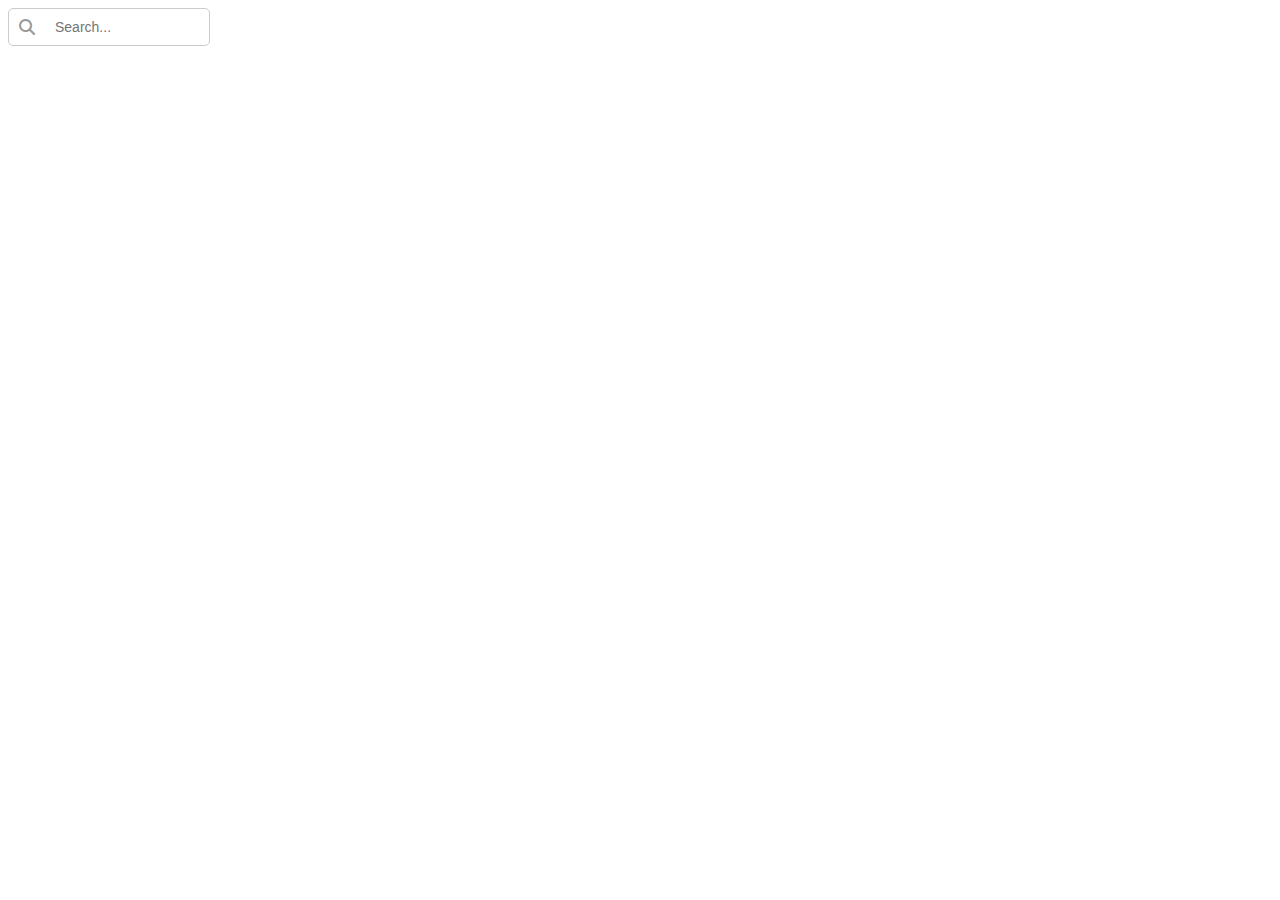
<file: Backend/templates/prueba.html>
<!DOCTYPE html>
<html lang="en">

<head>
    <meta charset="UTF-8">
    <meta http-equiv="X-UA-Compatible" content="IE=edge">
    <meta name="viewport" content="width=device-width, initial-scale=1.0">
    <link rel="stylesheet" type="text/css"
        href="https://cdnjs.cloudflare.com/ajax/libs/font-awesome/6.4.0/css/all.min.css">
    <title>Document</title>
    <style>
        .search-container {
            display: flex;
            align-items: center;
            width: 200px;
            border: 1px solid #ccc;
            border-radius: 5px;
            overflow: hidden;
        }

        .search-icon {
            padding: 10px;
            color: #999;
            transition: all 0.3s ease-in-out;
        }

        .search-input {
            border: none;
            background: transparent;
            flex: 1;
            padding: 10px;
            font-size: 14px;
            transition: all 0.3s ease-in-out;
            outline: none;
        }

        input[type="search"] {
            box-sizing: border-box;
            width: 20px;
            transition: width 0.3s ease-in-out;
        }

        input[type="search"]:focus {
            width: 300px;
            outline: none;
        }
    </style>
</head>

<body>
    <div class="search-container">
        <i class="fa fa-search search-icon" id="icono"></i>
        <input type="text" placeholder="Search..." class="search-input" id="inputo">
    </div>

</body>

<script>
    const searchIcon = document.querySelector('icono');
    const searchInput = document.querySelector('inputo');

    searchIcon.addEventListener('click', () => {
        searchIcon.classList.add('active');
        searchInput.classList.add('active');
    });

    searchInput.addEventListener('blur', () => {
        if (searchInput.value === '') {
            searchIcon.classList.remove('active');
            searchInput.classList.remove('active');
        }
    });

</script>

</html>
</file>
